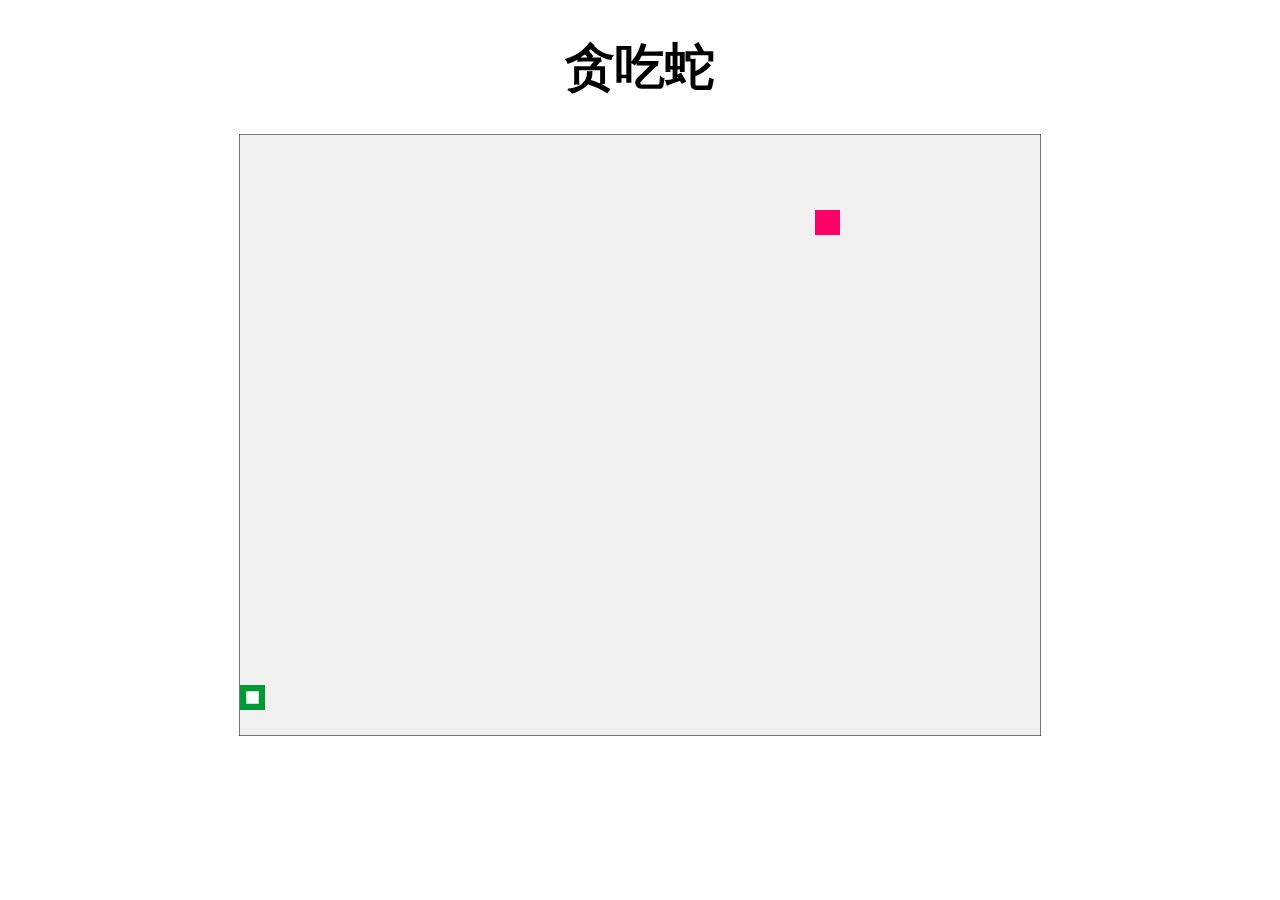
<file: snake-beerji-v1.1/index.html>
<!doctype html>
<html lang="en">
<head>
	<meta charset="UTF-8">
	<title>贪吃蛇</title>
	<style>
		body {
			text-align: center;
			font-size: 25px;
			font-weight: bold;
		}
		canvas {
			background: #f0f0f0;
		}
	</style>
</head>
<body>
	<h1>贪吃蛇</h1>
	<canvas id="canvas">
		您的设备不只支持HTML5
	</canvas>
	<script src="index.js"></script>
</body>
</html>
</file>
